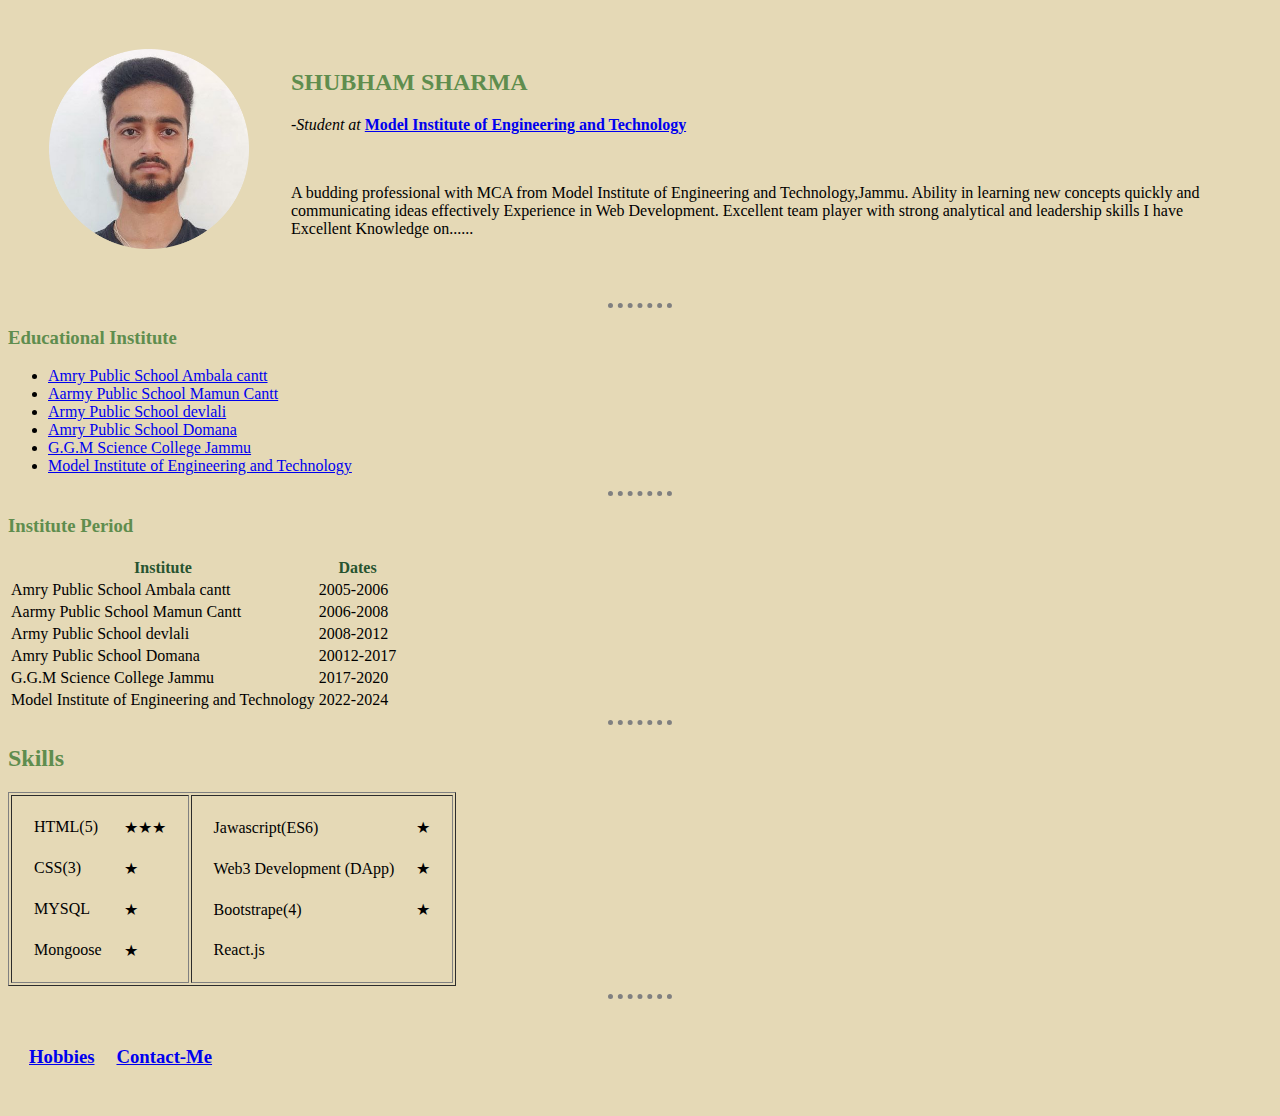
<file: index.html>
<!DOCTYPE html>
<html lang="en">
<head>
    <meta charset="UTF-8">
    <title>SHUBHAM PERSONAL SITE</title>

    <link rel="stylesheet" href="style.css">
  </head>
  <body>


    <table cellspacing="40" >
      <tr>
        <td> <img src="photo1_modified.png" alt="shubham profile picture" width="200" height="200" class="popup">

        <td >
        <h2>SHUBHAM SHARMA</h2>
        <p><em>-Student at</em> <strong><a href="https://www.mietjmu.in/"> Model Institute of Engineering and Technology</a></strong></p><!-- em or italic, strong or bold  -->
        <br>
        <p>A budding professional with MCA from Model Institute of Engineering and Technology,Jammu.
          Ability in learning new concepts quickly and communicating ideas effectively Experience in
          Web Development. Excellent team player with strong analytical and leadership skills
          I have Excellent Knowledge on......</p>
        </td>
      </tr>
    </table>

    <hr>
    <h3>Educational Institute</h3>
    <ul>
       <li><a href="https://apsambala.edu.in/">Amry Public School Ambala cantt</a></li>
       <li> <a href="https://www.apsmamun.in/">Aarmy Public School Mamun Cantt</a></li>
       <li> <a href="https://www.apsdevlali.in/">Army Public School devlali</a></li>
       <li><a href="https://www.facebook.com/apsdamana/">Amry Public School Domana</a> </li>
       <li> <a href="https://www.ggmsciencecollege.in/">G.G.M Science College Jammu</a> </li>
       <li> <a href="https://www.mietjmu.in/">Model Institute of Engineering and Technology</a> </li>
    </ul>
    <hr>
    <h3>Institute Period</h3>
  <table>

      <thead>
        <tr>
          <th>Institute</th>
          <th>Dates</th>
        </tr>
      </thead>
      <tbody>
          <tr>
            <td> Amry Public School Ambala cantt</td>
            <td>2005-2006</td>
          </tr>
          <tr>
            <td>Aarmy Public School Mamun Cantt</td>
            <td>2006-2008</td>
          </tr>
          <tr>
            <td>Army Public School devlali</td>
            <td>2008-2012</td>
          </tr>
          <tr>
            <td> Amry Public School Domana</td>
            <td>20012-2017</td>
          </tr>
          <tr>
            <td>G.G.M Science College Jammu</td>
            <td>2017-2020</td>
          </tr>
          <tr>
            <td>Model Institute of Engineering and Technology</td>
            <td>2022-2024</td>
          </tr>
        </tbody>
        <tfoot>
          <!--this is just for checking the footer tag in html language-->
        </tfoot>
    </table>
    <hr>
    <h2>Skills</h2>

<table border="1">

<tr>


<td>  <table cellspacing="20">
        <tr>
          <td>HTML(5)</td> <td>★★★ </td>

        </tr>
        <tr>
          <td>CSS(3)</td> <td>★    </td>

        </tr>
        <tr>
          <td>MYSQL</td> <td>★    </td>
        </tr>
        <tr>
          <td>Mongoose</td>  <td>★    </td>
        </tr>


     </table>
  </td>
  <td>
    <table cellspacing="20">

       <tr>
          <td>Jawascript(ES6)</td><td>★    </td>
       </tr>
       <tr>
          <td>Web3 Development (DApp)</td> <td>★    </td>
       </tr>
       <tr>
          <td>Bootstrape(4)</td> <td>★    </td>
       </tr>
       <tr>
          <td>React.js</td> <td>
   </td>
       </tr>

      </table>
  </td>

</tr>


  </table>
     <hr>
<table cellspacing="20">
  <tr>
    <td><h3> <a href="hobbies.html" class="popup">Hobbies</a></h3></td>
    <td><h3><a href="contact.html" class="popup">Contact-Me</a></h3></td>
  </tr>
</table>





  </body>
</html>
</file>
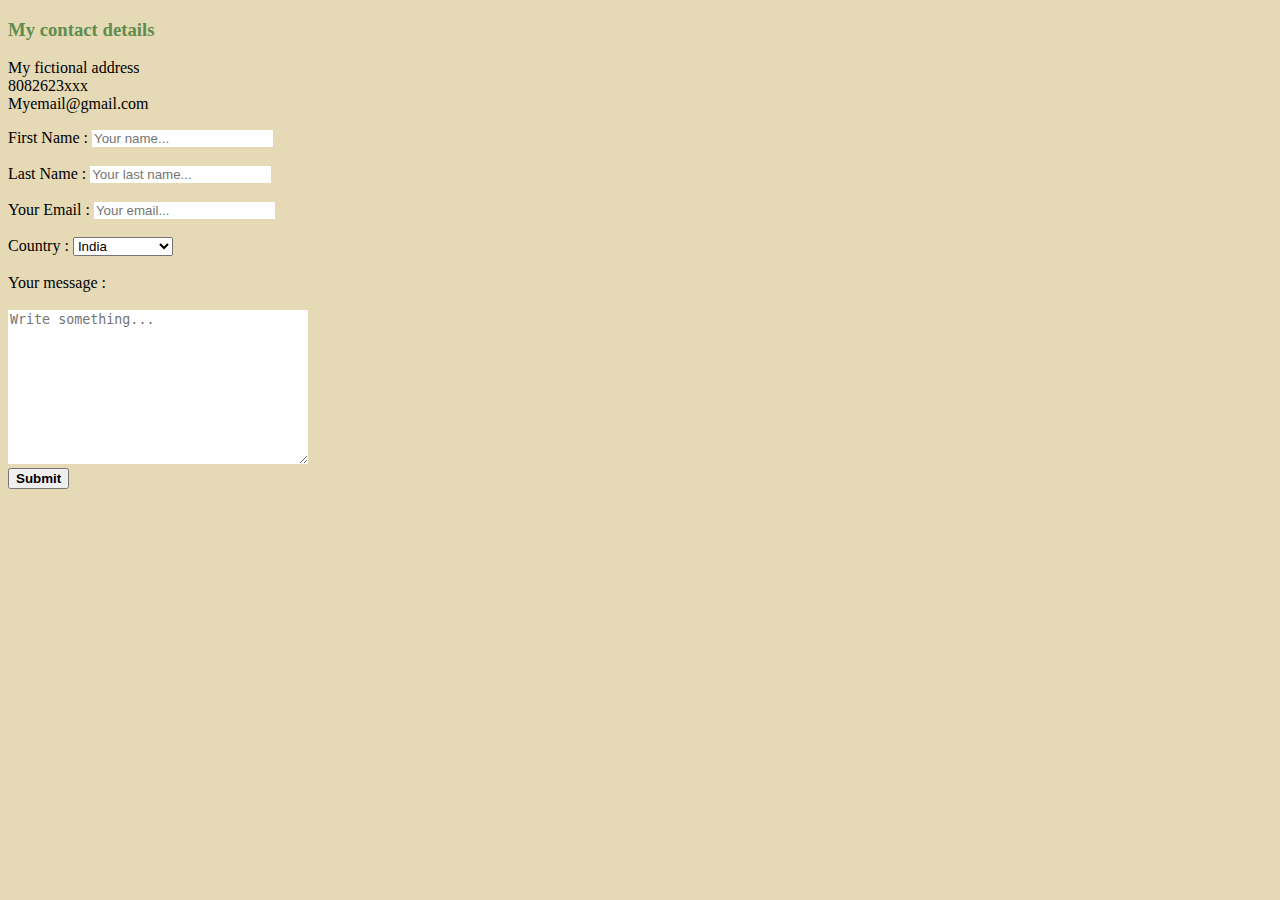
<file: contact.html>
<!DOCTYPE html>
<html>
  <head>
    <meta charset="UTF-8">
    <link rel="stylesheet" href="style.css">
  </head>
  <body>
    <h3>My contact details</h3>
  <p>My fictional address <br>
     8082623xxx <br>
     Myemail@gmail.com <br>
    </p>

     <form action="mailto:shubhamsharma16j1999@gmail.com" method="post" enctype="text/plain" >


      <label>First Name   :</label>
      <input type="text" name="first name" class="form" placeholder="Your name..."><br><br>
      <label>Last Name   :</label>
      <input type="text" name="last name" class="form" placeholder="Your last name..."><br><br>

      <label>Your Email  :</label>
      <input type="email" name="useremail"class="form" placeholder="Your email..." ><br><br>

      <label for="country">Country    :</label>
         <select name="country" id="country" name="usercountry">
            <option value="India">India</option>
            <option value="Canada">Canada</option>
            <option value="USA">USA</option>
            <option value="other country">other country</option>
         </select><br><br>
      <label>Your message :</label><br><br>
      <textarea name="usermessage" rows="10" cols="35" class="form" placeholder="Write something..." ></textarea> <br>

      <input type="submit" value="Submit" class="button">
      </form>



  </body>
</html>
</file>
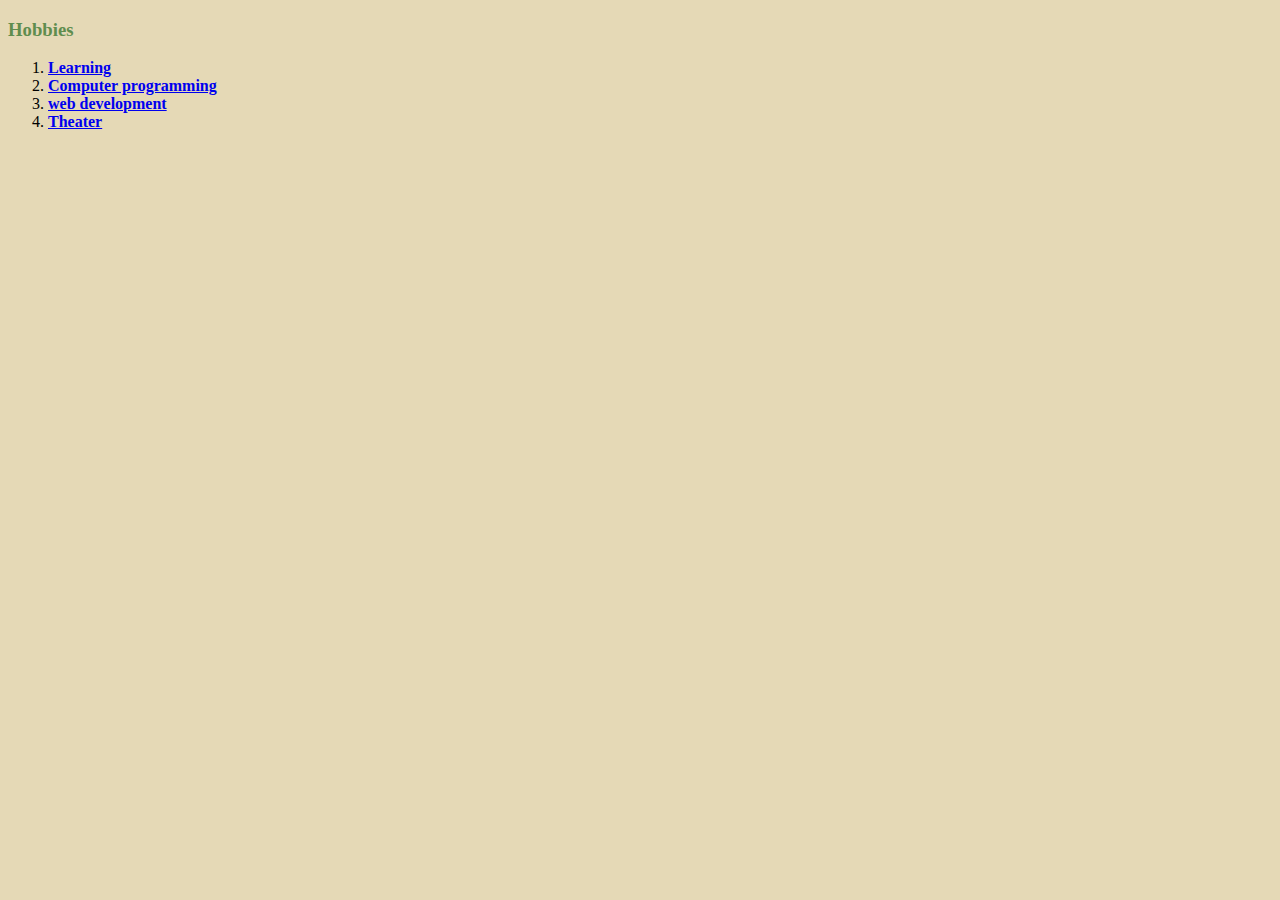
<file: hobbies.html>
<!DOCTYPE html>
<html>
  <head>
    <meta charset="UTF-8">
    <link rel="stylesheet" href="style.css">
  </head>
  <body>
 <h3>Hobbies</h3>
    <ol>
      <li> <a href="learning.webp"> <strong>Learning</strong> </a> </li>
      <li> <a href="computer_programming.gif"><strong>Computer programming</strong></a></li>

      <li> <a href="webdevelopment.gif"><strong>web development</strong></a> </li>
      <li> <a href="theatre.gif"><strong>Theater</strong></a> </li>

    </ol>


  </body>
</html>
</file>
<file: style.css>
body{
     background-color: #E5D9B6;

    }

    hr{
     background-color: #E5D9B6;
     border-style: none ;
     border-top-style: dotted;
     border-top-color: grey;
     width: 5%;
     border-width: 5px;
    }

    h1{
     color: #5F8D4E;
     font-style: italic;


    }
    h2{
     color: #5F8D4E;

    }
    h3{
     color: #5F8D4E;

    }
    h4{
      color: #285430;
    }
    thead{
      color: #285430;
    }
  .popup:hover{

     height: 120%;
     width: 120%;
  }
  .button:hover{
    background-color: #5F8D4E;
    border-color: #5F8D4E;
    border-width: 3px;
}
.button{
     font-weight: bold;
}

  .form:active{
     border-radius: 4px;

  }
  .form{
      border-style: hidden;
  }
</file>
